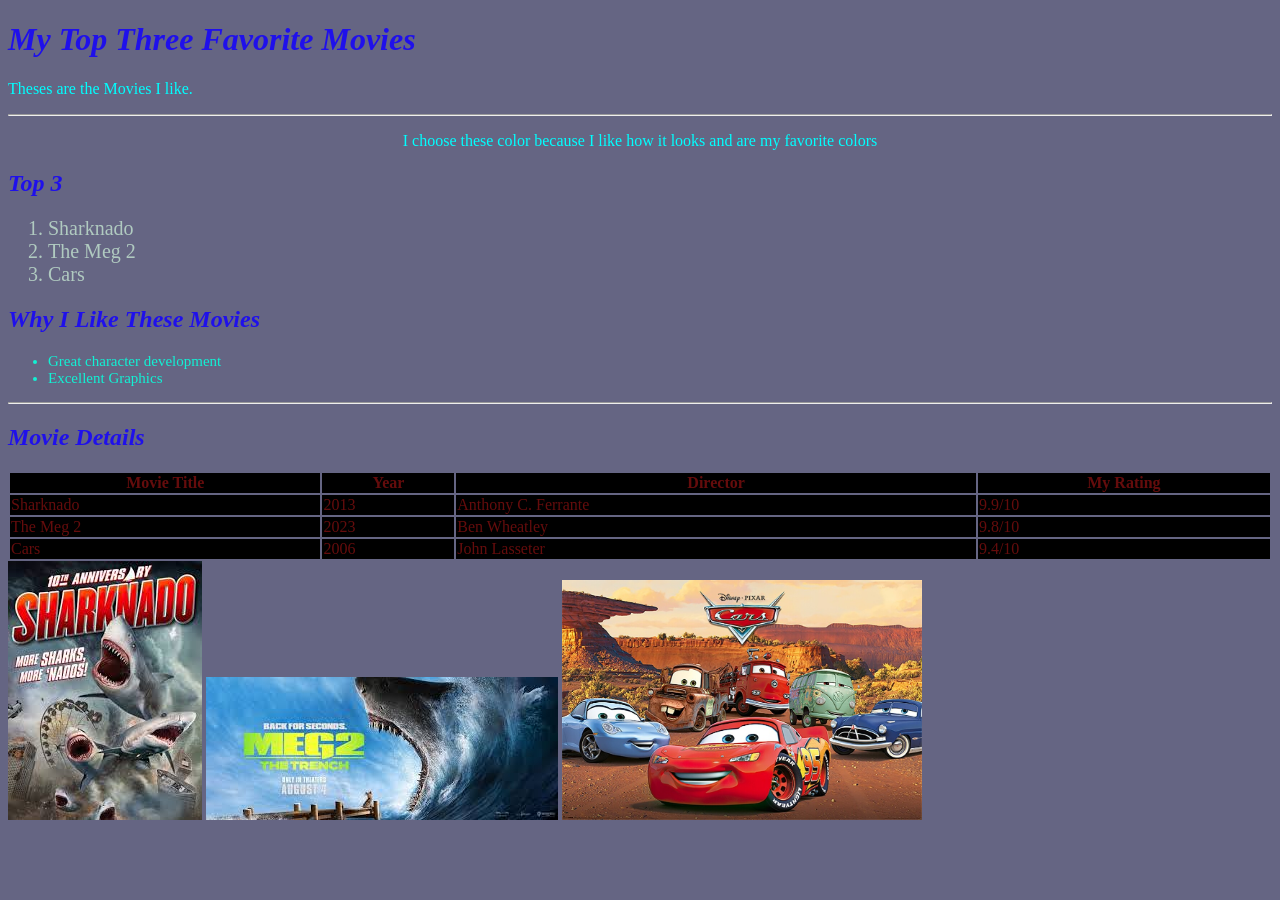
<file: Color-Design/index.html>
<!DOCTYPE html>
<html>

<head>
    <title>My Favorite Movies</title>
    <style>
        body {
            background-color: #656583;
            color: cyan;
        }

        ol {
            color: #b0cac0;
            font-size: 20px;
        }

        ul {
            color: #12f1d4;
            font-size: 15px;
        }

        table {
            width: 100%;
            color: #c2171783;

        }

        tr {
            background-color: #000000;
        }


        .heading {
            color: rgb(31, 16, 235);
            font-weight: bolder;
            font-style: italic;
        }
    </style>
</head>

<body>

    <h1 class="heading">My Top Three Favorite Movies</h1>
    <p>Theses are the Movies I like.</p>

    <hr>

    <p style="text-align: center;" style="font-size: larger;">I choose these color because I like how it looks and are
        my favorite colors</p>

    <h2 class="heading">Top 3</h2>
    <ol>
        <li>Sharknado</li>
        <li>The Meg 2</li>
        <li>Cars</li>
    </ol>

    <h2 class="heading">Why I Like These Movies</h2>
    <ul>
        <li>Great character development</li>
        <li>Excellent Graphics</li>
    </ul>

    <hr>

    <h2 class="heading">Movie Details</h2>
    <table>
        <tr>
            <th>Movie Title</th>
            <th>Year</th>
            <th>Director</th>
            <th>My Rating</th>
        </tr>
        <tr>
            <td>Sharknado</td>
            <td>2013</td>
            <td>Anthony C. Ferrante</td>
            <td>9.9/10</td>
        </tr>
        <tr>
            <td>The Meg 2</td>
            <td>2023</td>
            <td>Ben Wheatley</td>
            <td>9.8/10</td>
        </tr>
        <tr>
            <td>Cars</td>
            <td>2006</td>
            <td>John Lasseter</td>
            <td>9.4/10</td>
        </tr>
    </table>
    <img src="Images/download (1).jpg">
    <img src="Images/download.jpg">
    <img src="Images/s-l1200.jpg" height="240px">
</body>

</html>
</file>
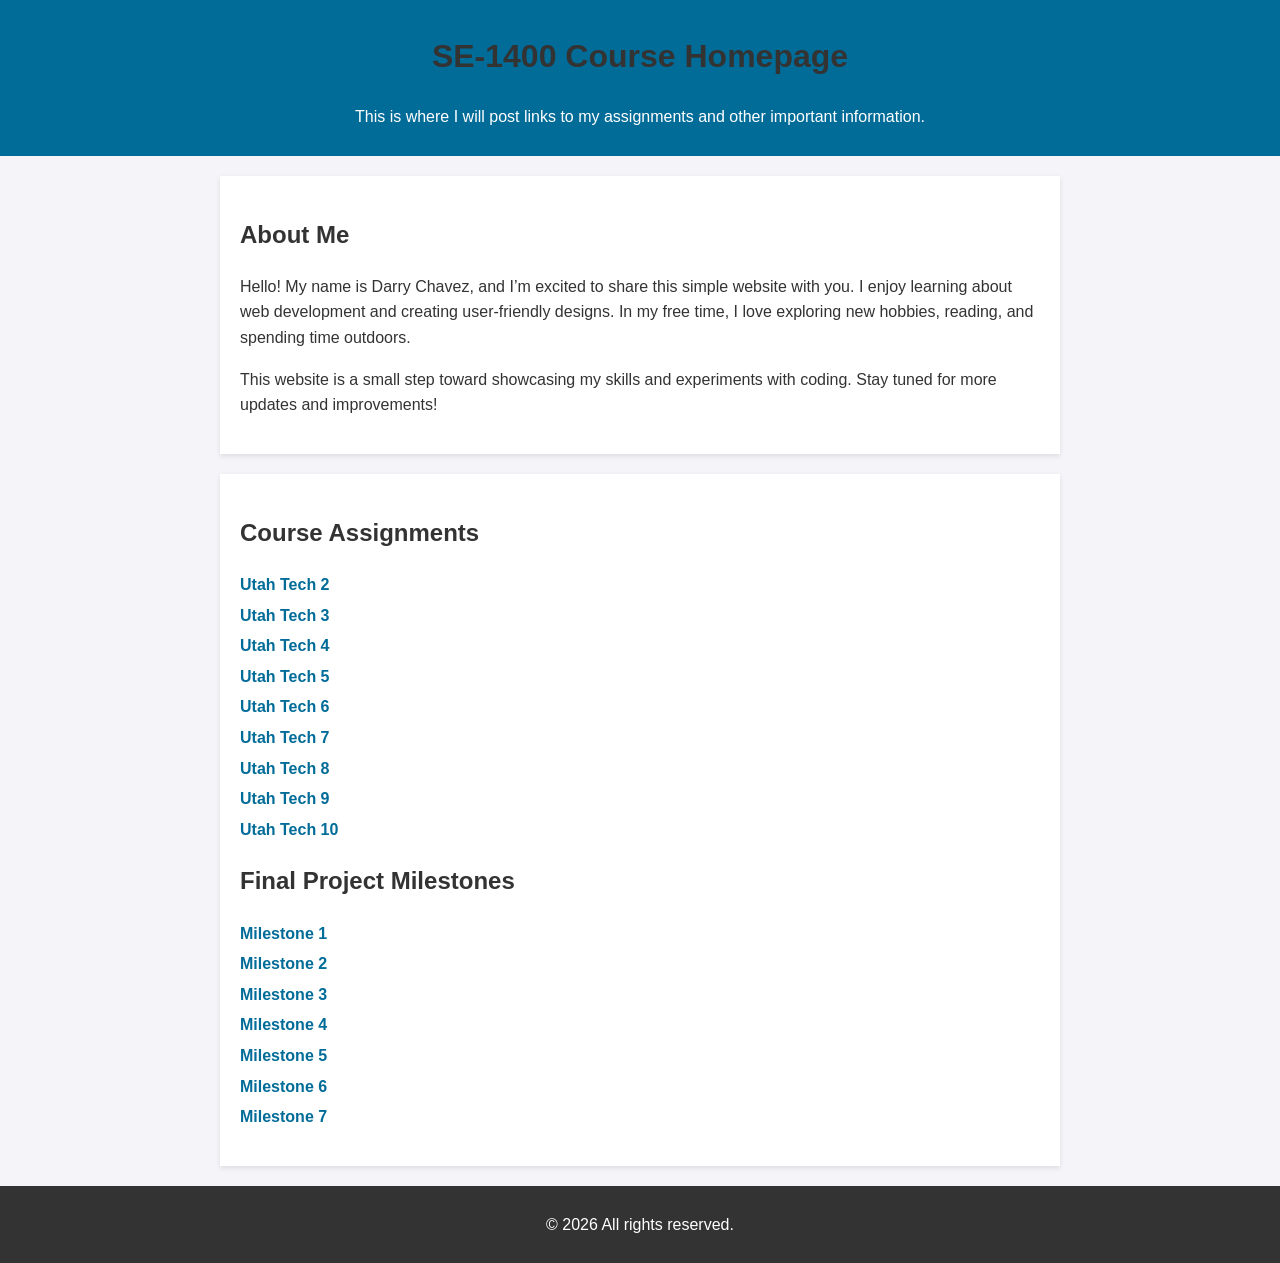
<file: Day 1/index.html>
<!DOCTYPE html>
<html lang="en">
<head>
    <meta charset="UTF-8">
    <meta name="viewport" content="width=device-width, initial-scale=1.0">
    <meta name="robots" content="noindex, nofollow">
    <title>SE1400 Assignmnet Files</title>
    
    <style>
        body { font-family: Arial, sans-serif; line-height: 1.6; margin: 0; padding: 0; background-color: #f4f4f9; color: #333; }
        header { background: #026c99; color: white; padding: 10px 0; text-align: center; }
        section { max-width: 800px; margin: 20px auto; padding: 20px; background: white; box-shadow: 0 2px 5px rgba(0, 0, 0, 0.1); }
        h1, h2 { color: #333; }
        ul { list-style: none; padding: 0; }
        ul li { margin: 5px 0; }
        ul li a { color: #026c99; text-decoration: none; font-weight: bold; }
        ul li a:hover { text-decoration: underline; }
        footer { text-align: center; padding: 10px; margin-top: 20px; background: #333; color: white; }
    </style>
</head>
<body>
    <header>
        <h1>SE-1400 Course Homepage</h1>
        <p>This is where I will post links to my assignments and other important information.</p>
    </header>
    <section>
        <h2>About Me</h2>
        <p>Hello! My name is Darry Chavez, and I’m excited to share this simple website with you. I enjoy learning about web development and creating user-friendly designs. In my free time, I love exploring new hobbies, reading, and spending time outdoors.</p>
        <p>This website is a small step toward showcasing my skills and experiments with coding. Stay tuned for more updates and improvements!</p>
    </section>
    <section>
        <h2>Course Assignments</h2>
        <ul>
          <li><a href="utahtech2/index.html">Utah Tech 2</a></li>
          <li><a href="utahtech3/index.html">Utah Tech 3</a></li>
          <li><a href="utahtech4/index.html">Utah Tech 4</a></li>
          <li><a href="utahtech5/index.html">Utah Tech 5</a></li>
          <li><a href="utahtech6/index.html">Utah Tech 6</a></li>
          <li><a href="utahtech7/index.html">Utah Tech 7</a></li>
          <li><a href="utahtech8/index.html">Utah Tech 8</a></li>
          <li><a href="utahtech9/index.html">Utah Tech 9</a></li>
          <li><a href="utahtech10/index.html">Utah Tech 10</a></li>
      </ul>
      <h2>Final Project Milestones</h2>
      <ul>
          <li><a href="milestone1/index.html">Milestone 1</a></li>
          <li><a href="https://www.figma.com/design/">Milestone 2</a></li>
          <li><a href="milestone3/index.html">Milestone 3</a></li>
          <li><a href="milestone4/index.html">Milestone 4</a></li>
          <li><a href="milestone5/index.html">Milestone 5</a></li>
          <li><a href="milestone6/index.html">Milestone 6</a></li>
          <li><a href="milestone7/index.html">Milestone 7</a></li>
        </ul>
    </section>
    <footer>
        <p>&copy; <span id="currentYear"></span> All rights reserved.</p>
    </footer>
    <script>
        document.getElementById('currentYear').textContent = new Date().getFullYear();
    </script>
</body>
</html>
</file>
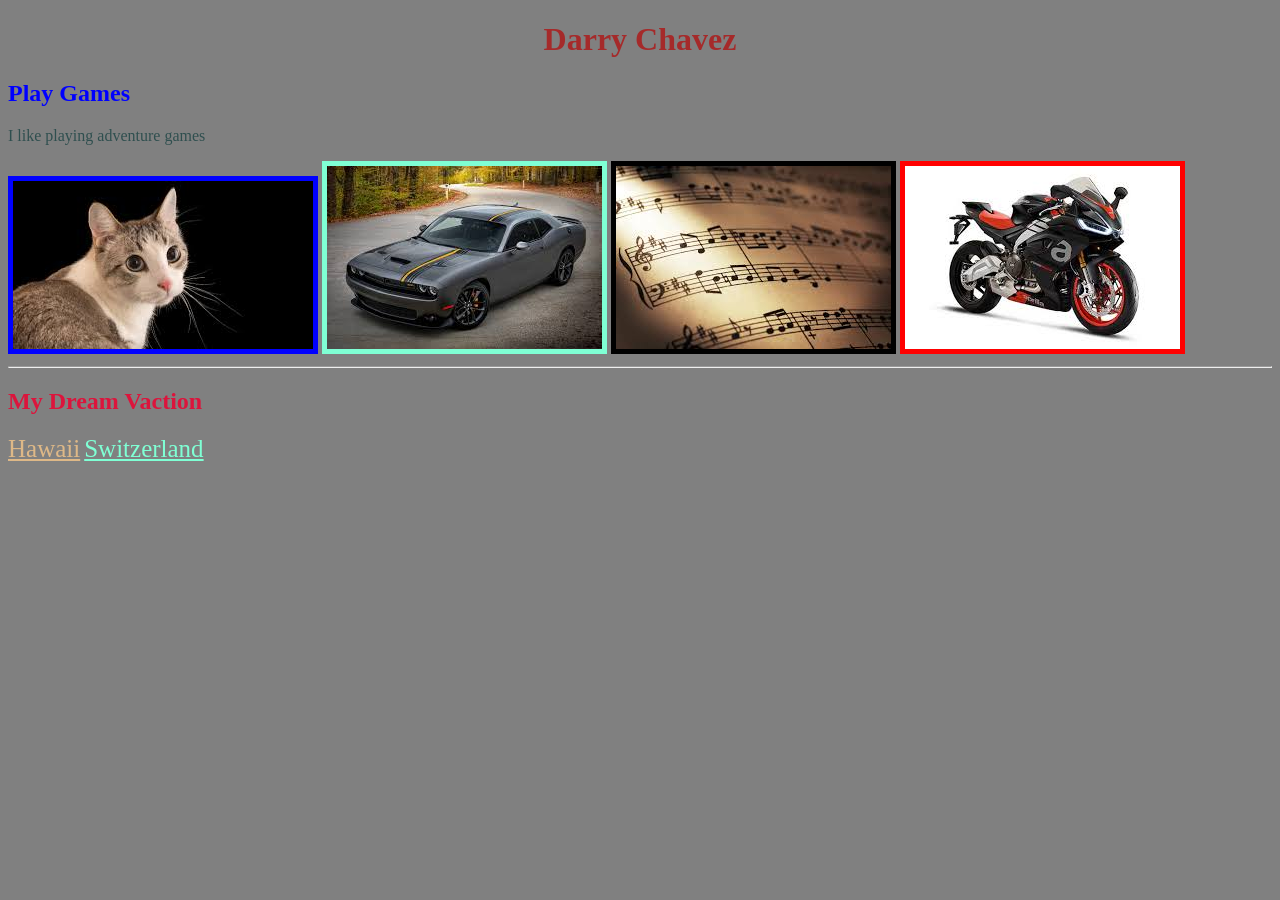
<file: HTML skeleton/index.html>
<!DOCTYPE html>
<html>

<head>
    <title>Darry Chavez</title>
</head>

<body style="background-color: gray;">
    <h1 style="color: brown; text-align: center;font-family: cursive;">Darry Chavez</h1>
    <h2 style="color: blue;">Play Games</h2>
    <p style="color: darkslategray;">I like playing adventure games</p>
    <img style="border: 5px solid blue;" src="Images/download (1).jpg">
    <img style="border: 5px solid aquamarine;" src="Images/images.jpg">
    <img style="border: 5px solid black;" src="Images/download.jpg">
    <img style="border: 5px solid red;" src="Images/download (2).jpg">
    <hr>
    <h2 style="color: crimson;">My Dream Vaction</h2>
    <a style="color: burlywood; font-size: 25px;" href="https://en.wikipedia.org/wiki/Hawaii">Hawaii</a>
    <a style="color: aquamarine; font-size: 25px;" href="https://en.wikipedia.org/wiki/Switzerland">Switzerland</a>
</body>
    

</html>
</file>
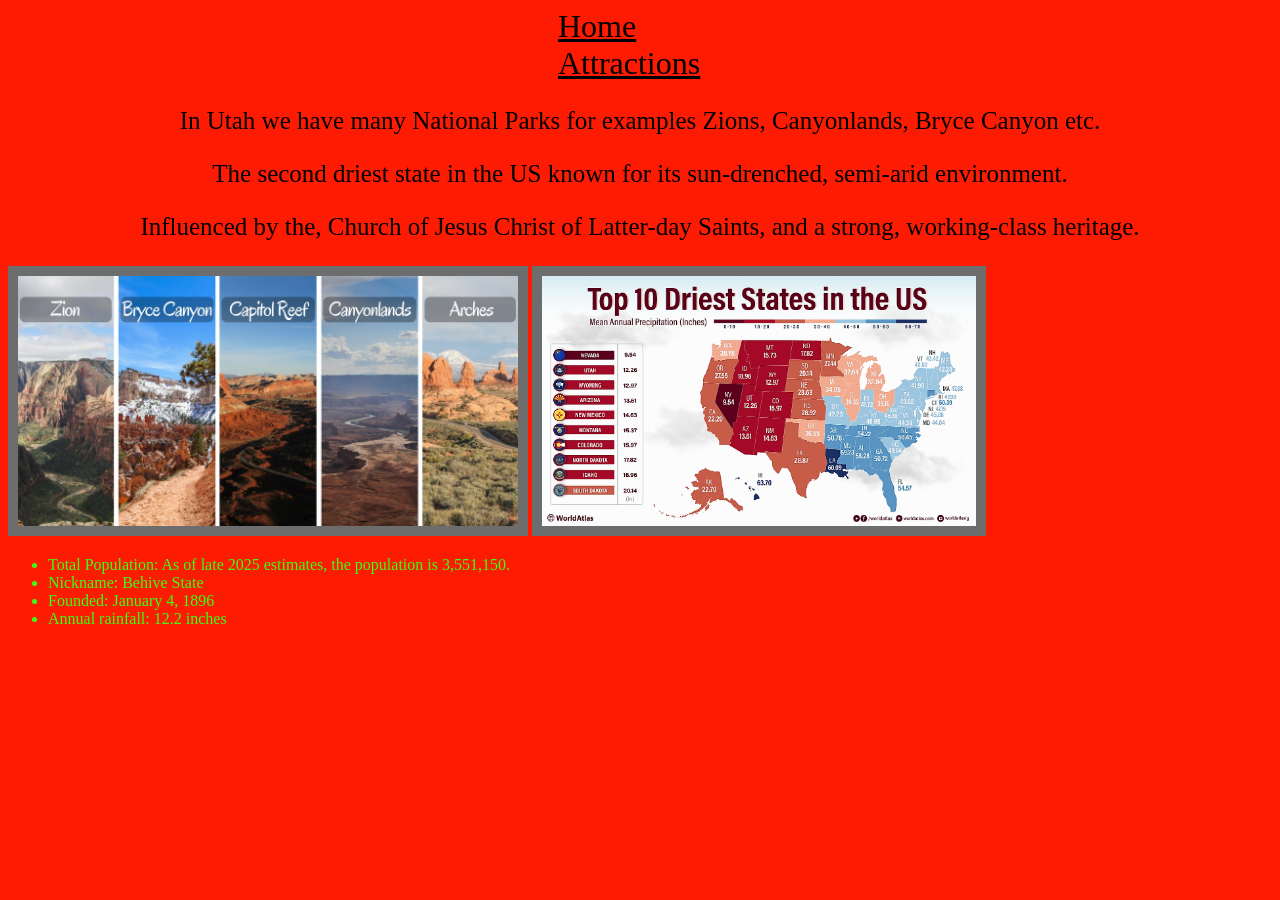
<file: multi-page-website/index.html>
<!DOCTYPE html>
<html>

<head>
    <title>My Hometown</title>
    <link rel="stylesheet" href="style.css">
</head>

<body>
    <a href="index.html">Home</a>
    <a href="attractions.html">Attractions</a>
    <p>In Utah we have many National Parks for examples Zions, Canyonlands, Bryce Canyon etc.</p>
    <p>The second driest state in the US known for its sun-drenched, semi-arid environment.</p>
    <p>Influenced by the, Church of Jesus Christ of Latter-day Saints, and a strong, working-class heritage.</p>
</body>

<img src="images/National-Parks-of-Utah-in-Photos.jpg" style="height: 250px;">
<img src="images/driest-states-us-s3cdn.png" style="height: 250px;">
<ul>
    <li>Total Population: As of late 2025 estimates, the population is 3,551,150.</li>
    <li>Nickname: Behive State</li>
    <li>Founded: January 4, 1896</li>
    <li>Annual rainfall: 12.2 inches</li>
</ul>


</html>
</file>
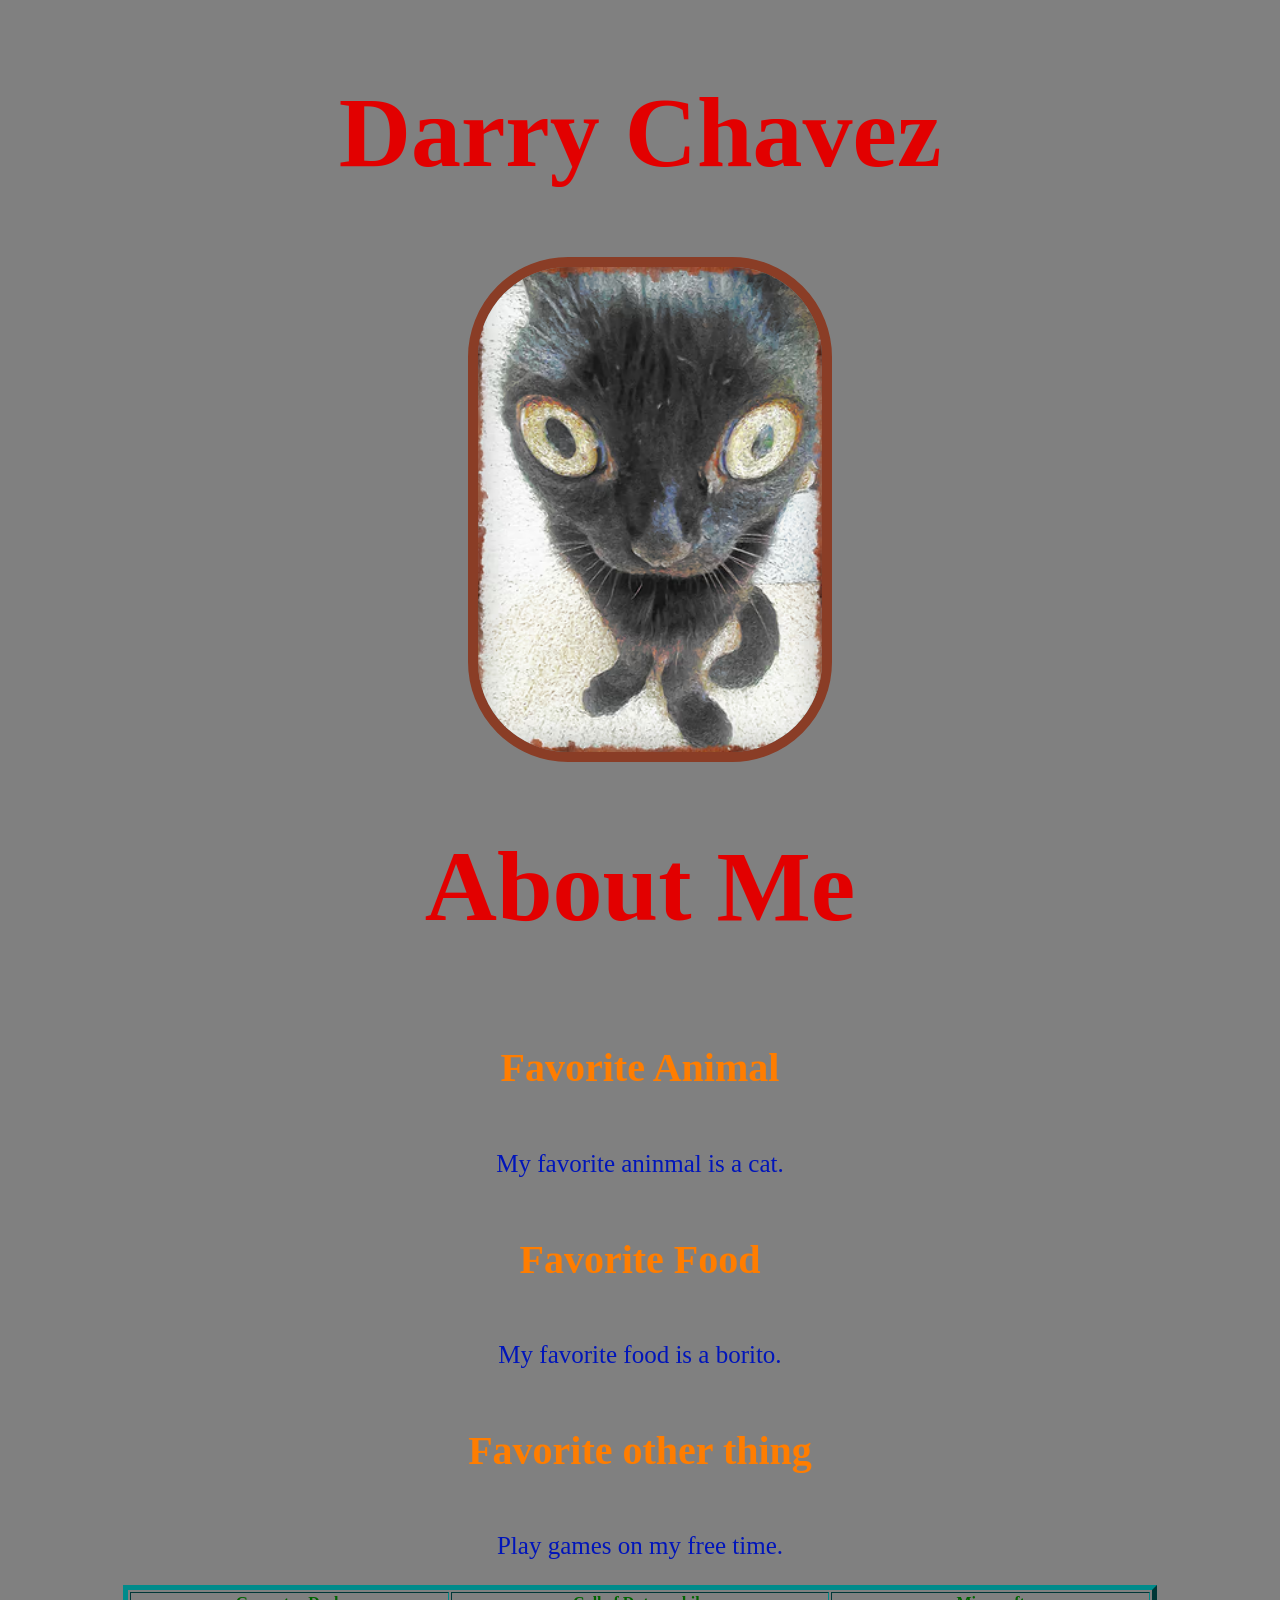
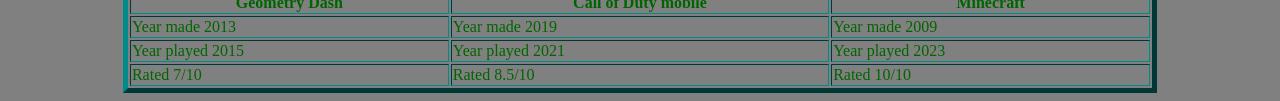
<file: The CSS Grid/index.html>
<!DOCTYPE html>
<html>

<head>
    <title>About Me</title>
    <link rel="stylesheet" href="style.css">
</head>

<body>
    <div id="wrapper">
        <h1>Darry Chavez</h1>
        <img id="catpic" src="images/ff99f05671e523b95537eb284a124732_51bec5b4e977075a82974570eb2f5988.avif">
        <h1>About Me</h1>
        <h2>Favorite Animal</h2>
        <p>My favorite aninmal is a cat.</p>
        <h2>Favorite Food</h2>
        <p>My favorite food is a borito.</p>
        <h2>Favorite other thing</h2>
        <p>Play games on my free time.</time></p>
        <table border="5px">
            <tr>
                <th>Geometry Dash</th>
                <th>Call of Duty mobile</th>
                <th>Minecraft</th>
            </tr>
            <tr>
                <td>Year made 2013</td>
                <td>Year made 2019</td>
                <td>Year made 2009</td>
            </tr>
            <tr>
                <td>Year played 2015</td>
                <td>Year played 2021</td>
                <td>Year played 2023</td>
            </tr>
            <tr>
                <td>Rated 7/10</td>
                <td>Rated 8.5/10</td>
                <td>Rated 10/10</td>
            </tr>
        </table>

</body>
</div>

</html>
</file>
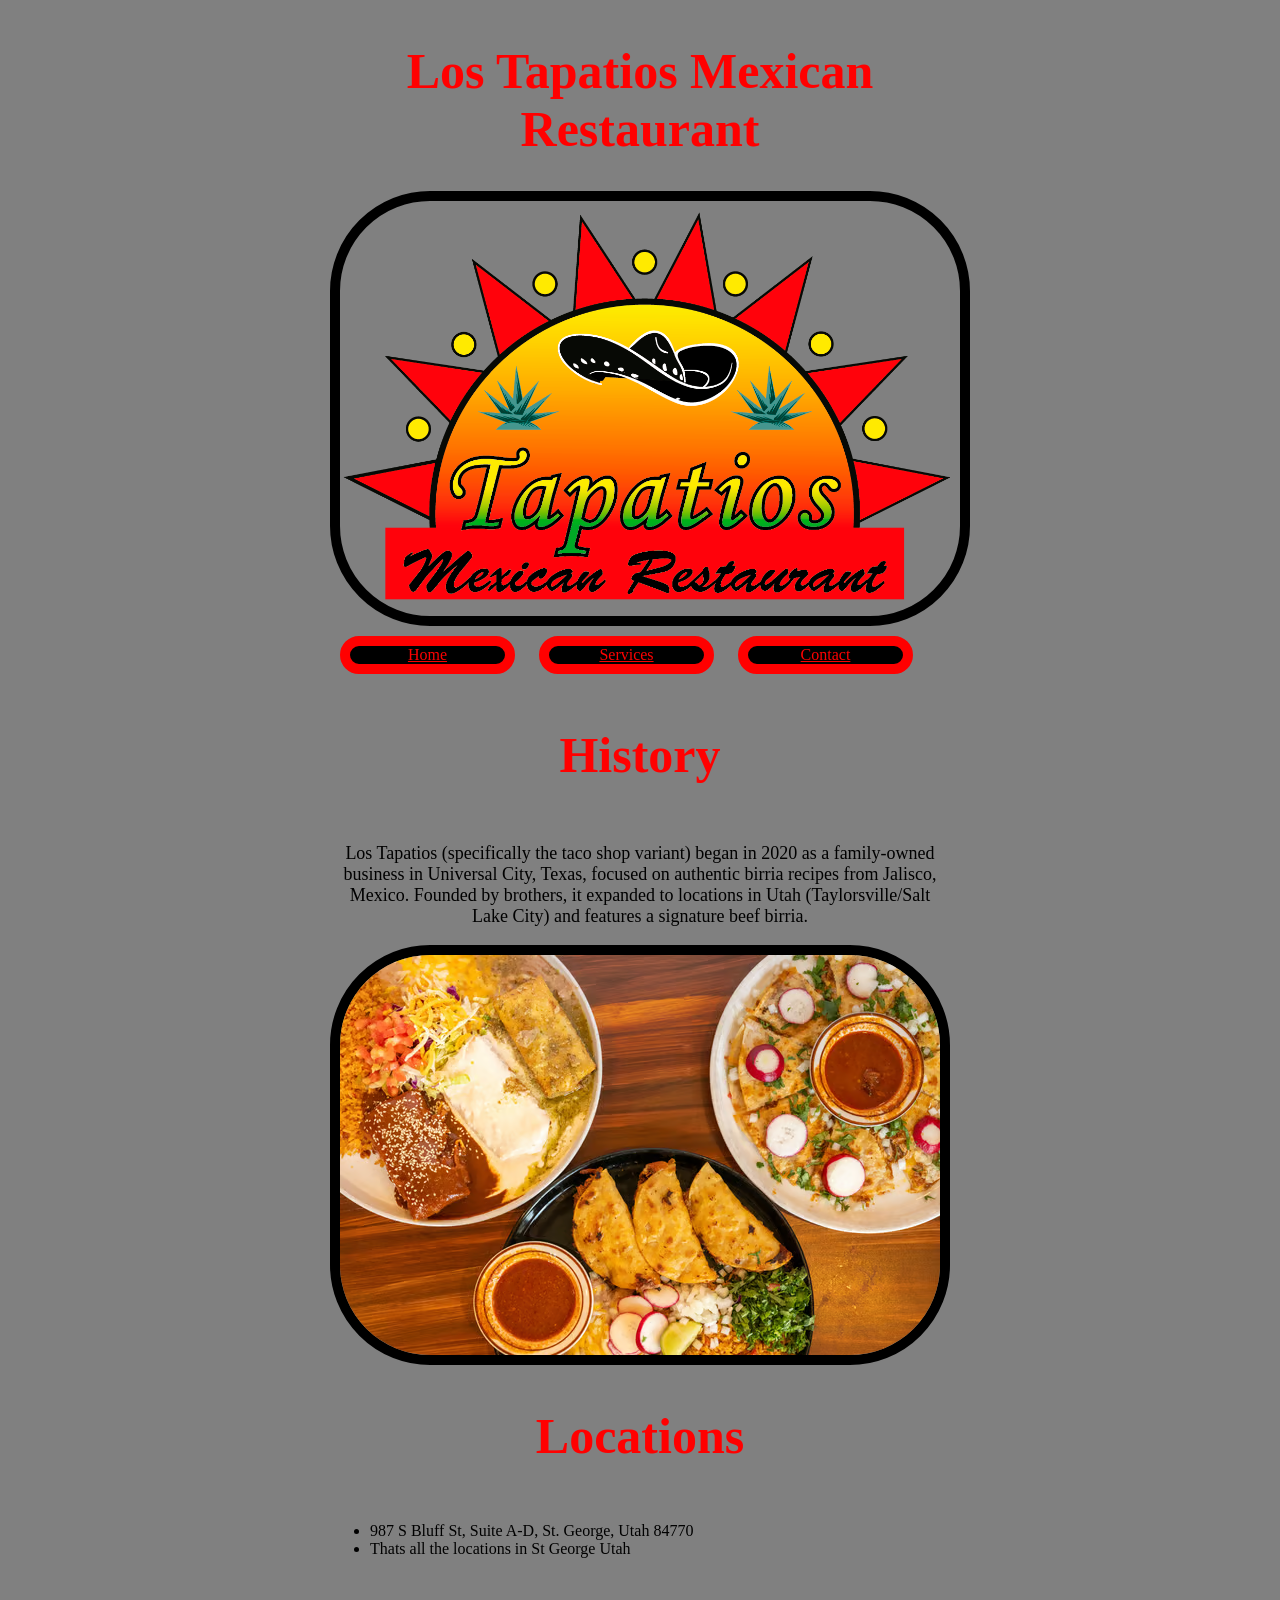
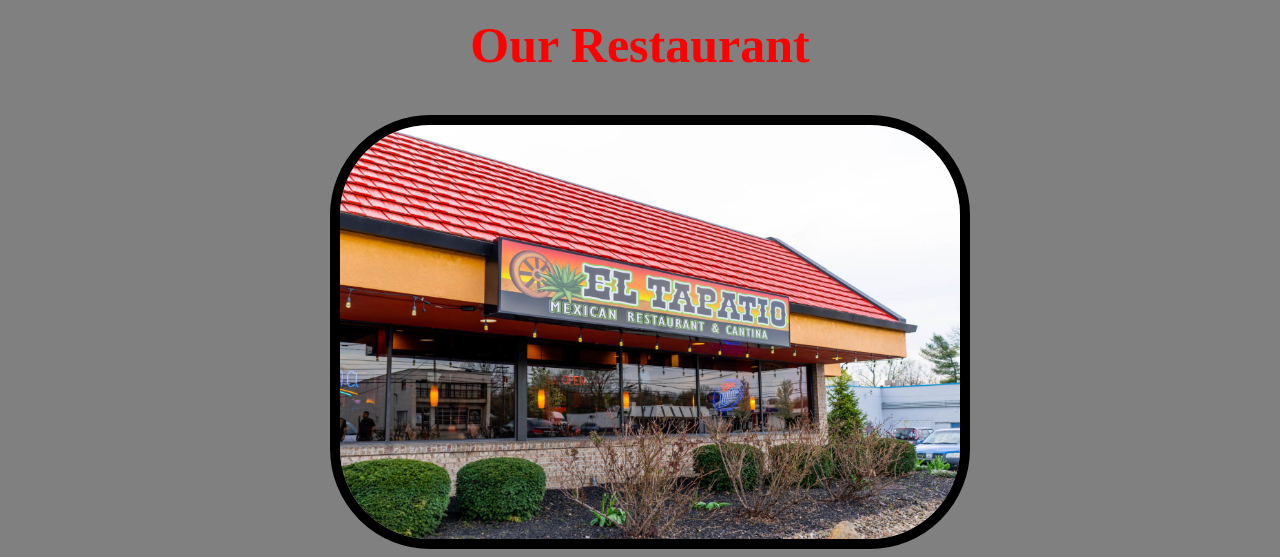
<file: The Finale/index.html>
<!DOCTYPE html>
<html>

<head>
    <title>Finale</title>
    <link rel="stylesheet" href="style.css">
</head>

<body>
    <div id="wrapper">
        <h1>Los Tapatios Mexican Restaurant</h1>
        <img id="Sanchez" src="images/logo-1.png">
        <nav>
            <a id="submit-btn" href="index.html">Home</a>
            <a id="submit-btn" href="services.html">Services</a>
            <a id="submit-btn" href="contact.html">Contact</a>
        </nav>
        <h2>History</h2>
        <p>Los Tapatios (specifically the taco shop variant) began in 2020 as a family-owned business in Universal City,
            Texas, focused on authentic birria recipes from Jalisco, Mexico. Founded by brothers, it expanded to
            locations in Utah (Taylorsville/Salt Lake City) and features a signature beef birria. </p>
        <img id="Food" src="images/f5152c26-8457-4a46-8674-fec0924184ca.avif">
        <h2>Locations</h2>
        <ul>
            <li> 987 S Bluff St, Suite A-D, St. George, Utah 84770</li>
            <li>Thats all the locations in St George Utah</li>
        </ul>
        <h2>Our Restaurant</h2>
        <img id="LosTaps" src="images/_original.jpg">
    </div>
</body>


</html>
</file>
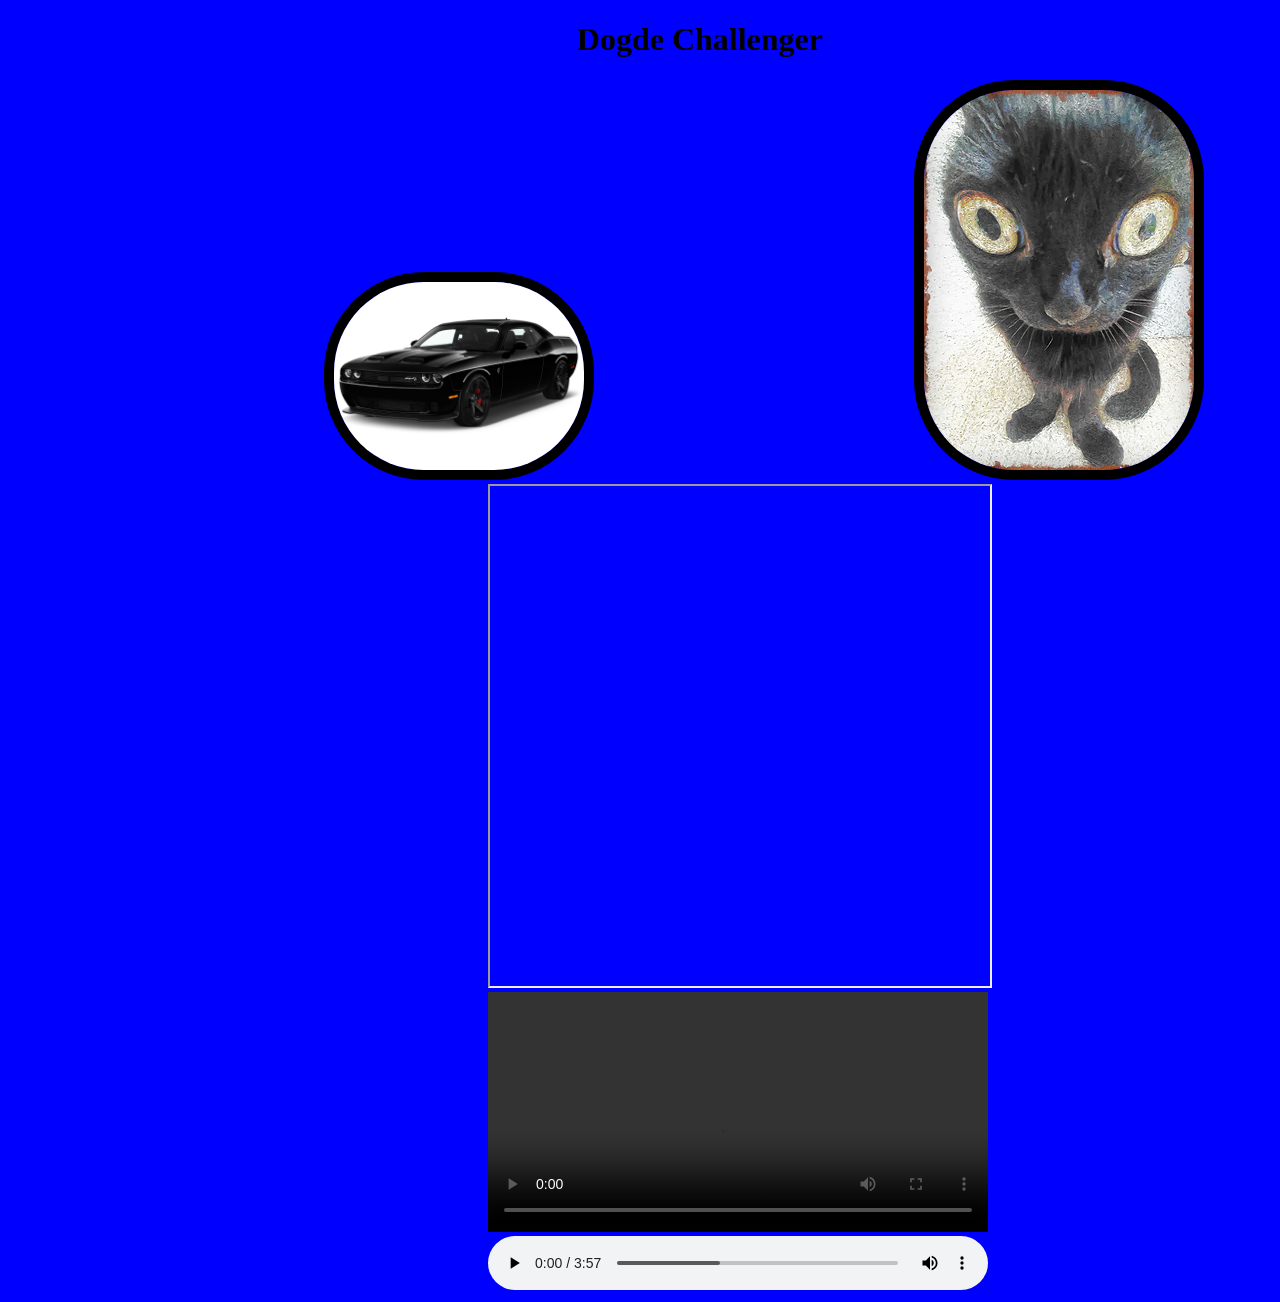
<file: VisualElemnets/index.html>
<!DOCTYPE html>

<html>

<head>

    <title>Visual Elements</title>
    <link rel="stylesheet" href="style.css">

</head>

<body>
    <h1>Dogde Challenger</h1>
    <img src="images/2020-dodge-challenger-srt-hellcat-rwd-angular-front-exterior-view_100812521_l.jpg" width="250px">
    <img src="images/ff99f05671e523b95537eb284a124732_51bec5b4e977075a82974570eb2f5988.avif">
    <br>
    <iframe width="500" height="500" src="https://en.wikipedia.org/wiki/Dodge_Challenger"></iframe>
    <video width="320" height="240" controls>
        <source src="videos/Napoleon_ADR.mp4" type="video/mp4">
    </video>
    <audio controls>
        <source src="videos/bensound-slowlife.mp3" type="audio/mp3">
    </audio>
</body>

</html>
</file>
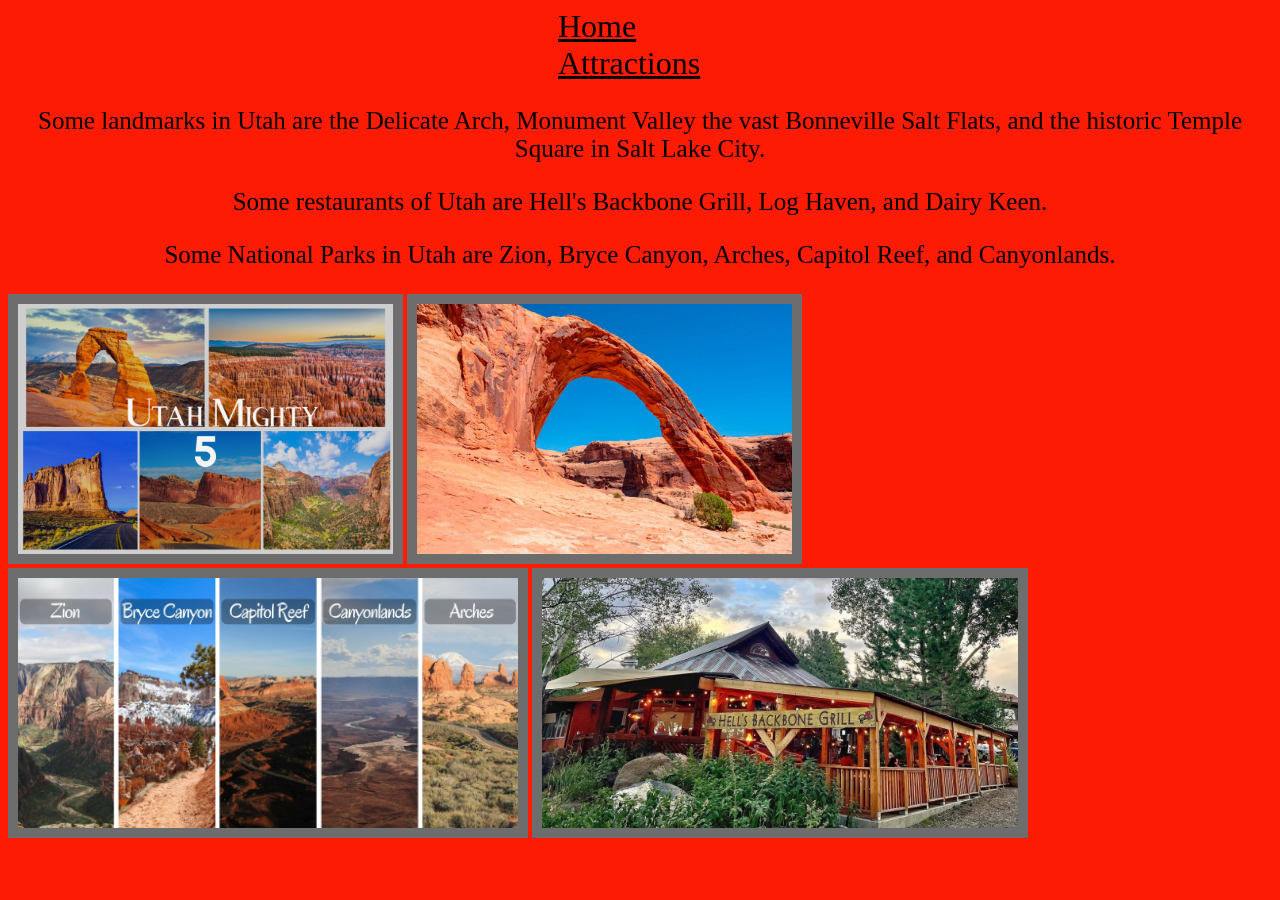
<file: multi-page-website/attractions.html>
<!DOCTYPE html>
<html>

<head>
    <title>Attractions</title>
    <link rel="stylesheet" href="style.css">
</head>

<body>
    <a href="index.html">Home</a>
    <a href="attractions.html">Attractions</a>
    <p>Some landmarks in Utah are the Delicate Arch, Monument Valley the vast Bonneville Salt Flats, and the historic
        Temple Square in Salt Lake City. </p>
    <p>Some restaurants of Utah are Hell's Backbone Grill, Log Haven, and Dairy Keen.</p>
    <p>Some National Parks in Utah are Zion, Bryce Canyon, Arches, Capitol Reef, and Canyonlands.</p>
</body>

<img src="images/6756fbaedf560_sized.jpg" style="height: 250px;">
<img src="images/Utah_Moab_CoronaArch-Utah-Landmarks.jpg" style="height: 250px;">
<img src="images/National-Parks-of-Utah-in-Photos.jpg" style="height: 250px;">
<img src="images/download.jpg" style="height: 250px;">

</html>
</file>
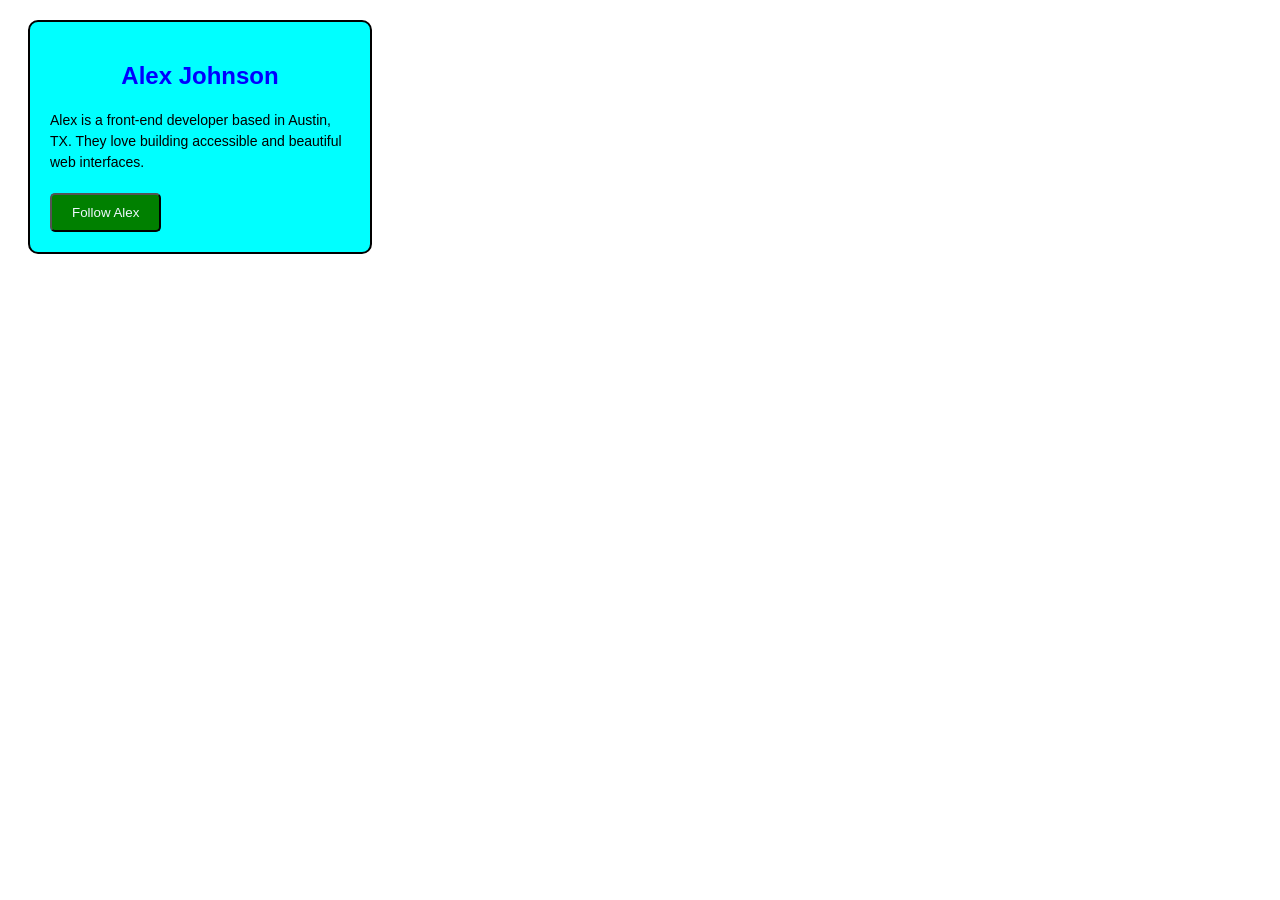
<file: Profile/profileCard.html>
<!DOCTYPE html>
<html lang="en">
<head>
    <meta charset="UTF-8">
    <meta name="viewport" content="width=device-width, initial-scale=1.0">
    <title>My Profile Card</title>
    <!-- Link to your external CSS file (create a file called style.css) -->
    <link rel="stylesheet" href="style.css">
</head>
<body>

    <!--
        This div acts as the container for the card.
        It uses the "profile-card" class for styling.
    -->
    <div class="profile-card">

        <!-- This is the name/title. It's an h2 element. -->
        <h2>Alex Johnson</h2>

        <!--
            This paragraph has the class "bio".
            The lesson plan asks to target this specific class to change the font size.
        -->
        <p class="bio">
            Alex is a front-end developer based in Austin, TX. They love building accessible and beautiful web interfaces.
        </p>

        <!--
            This button has a unique ID.
            The lesson plan asks to target this specific ID to change the background color.
        -->
        <button id="submit-btn">Follow Alex</button>

    </div>

    <!--
        Extra note for the student:
        You can add more cards below to test the difference between element selectors
        (which would style ALL h2 tags) and class selectors (which style only specific elements).
    -->
    <!--
    <div class="profile-card">
        <h2>Another Person</h2>
        <p class="bio">This is a second card to see how selectors work.</p>
        <button id="submit-btn">Button</button>
    </div>
    <p>This is a regular paragraph outside the card, not affected by the .bio class.</p>
    -->

</body>
</html>
</file>
<file: multi-page-website/style.css>
body {
   background-color: #FD1C03;
}

a {
   color: black;
}

p {
   font-size: 25px;
   text-align: center;

}

li {
   color: #39FF14;
}

img {
   border: 10px solid rgb(109, 109, 109);

}

a {
  margin-left: 550px;
  font-size: 200%;
}
</file>
<file: The CSS Grid/style.css>
img {
    border: 10px solid;
    border-radius: 100px;
    border-color: #8A3D26;
}

p {
    font: 300px;
    color: #0015BA;
    grid-column: 2/5;
    text-align: center;
    font-size: 25px;
}

h2 {
    color: #FF7D00;
    grid-column: 2/5;
    text-align: center;
    font-size: 40px;
}

h1 {
    color: #e20000;
    grid-column: 2/5;
    text-align: center;
    font-size: 100px;
}

body {
    background-color: grey;
}

#catpic {
    grid-column: 3;
    width: 100%;
}

#wrapper {
    display: grid;
    grid-template-columns: 1fr 3fr 3fr 3fr 1fr;
}

table {
    grid-column: 2/5;
    width: 100%;
    color: darkgreen;
    border-color: darkcyan;
}
</file>
<file: The Finale/style.css>
body {
    background-color: grey;
}

#wrapper {
    display: grid;
    grid-template-columns: 1fr 3fr 3fr 3fr 1fr;
}

h1 {
    color: red;
    text-align: center;
    grid-column: 3;
    font-size: 50px;
}

#LosTaps {
    width: 100%;
    border-radius: 100px;
    border: 10px solid;
    grid-column: 3;
}

#Food {
    border-radius: 100px;
    border: 10px solid;
    grid-column: 3;
    grid-column: 3;
}

#Sanchez {
    width: 100%;
    border-radius: 100px;
    border: 10px solid;
    grid-column: 3;
}

a {
    border: 1px solid black;
    text-align: center;

    background-color: black;
    border-radius: 100px;
    border: 10px solid;
    width: 25%;
    display: inline-block;
}


#submit-btn {
    background-color: black;
    color: red;
    cursor: pointer;
    margin: 10px;
}

#submit-btn:hover {
    background-color: grey;
}

h2 {
    color: red;
    text-align: center;
    grid-column: 3;
    font-size: 50px;
}

p {
    grid-column: 3;
    text-align: center;
    font-size: large;
}

ul {
    grid-column: 3;
}

nav {
    grid-column: 3;
}

table {
    grid-column: 3;
    border-color: black;
    font-size: 50px;
}

#Menu {
    width: 100%;
    border-radius: 100px;
    border: 10px solid;
    grid-column: 3;
}

#Carne {
    width: 300px;
}

#Cabeza {
    width: 300px;
}

#Al {
    width: 300px;
}

#Chorizo {
    width: 300px;
}

#Lengua {
    width: 300px;
}

ol {
    grid-column: 3;
}

h3 {
    grid-column: 3;
    color: red;
    font-size: larger;
}

#Owner {
    border-radius: 100px;
    border: 10px solid;
    grid-column: 3;
}

form {
    grid-column: 3;
    text-align: center;
    font-size: 30px;
}
input {
    font-size: 15px;
}
#Place {
    width: 100%;
    border-radius: 100px;
    border: 10px solid;
    grid-column: 3;
}
</file>
<file: VisualElemnets/style.css>
body{
    background-color: blue;
}
img{
    border: 10px solid;
    border-radius: 100px ;
    margin-left: 25%;
}
iframe{
    margin-left: 38%;
}
video{
    margin-left: 38%;
    width: 500px;
}
audio{
    margin-left: 38%;
    width: 500px;
}
h1{
    margin-left: 45%;
}
</file>
<file: Profile/style.css>
.profile-card {
    background-color: aqua;
    padding: 20px;
    margin: 20px;
    border: 2px solid black;
    width: 300px;
    border-radius: 10px;
    font-family: Arial, sans-serif;
}

h2 {
    color: blue;
    text-align: center;
}

#submit-btn {
    background-color: green;
    color: aliceblue;
    padding: 10px 20px;
    border-radius: 5px;
    cursor: pointer;
}

.bio {
    font-size: 14px;
    margin-bottom: 20px;
    line-height: 1.5;

}

#submit-btn:hover {
    background-color: darkgreen;
}
</file>
